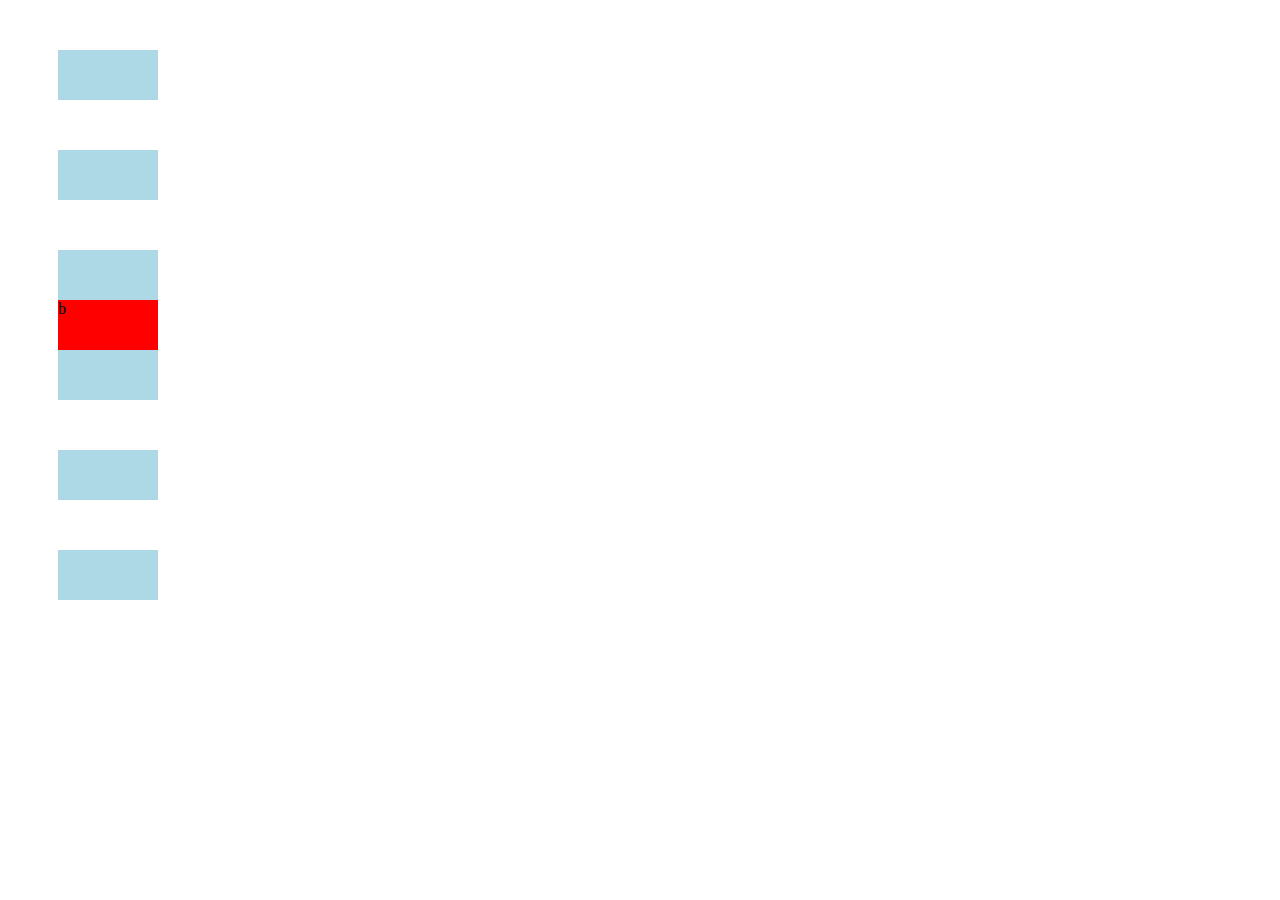
<file: bfc_test/index.html>
<!DOCTYPE html>
<html lang="en">
<head>
    <meta charset="UTF-8">
    <meta name="viewport" content="width=device-width, initial-scale=1.0">
    <link rel="stylesheet" href="style.css">
    <title>Document</title>
</head>
<body>

    <div class="a"></div>
    <div class="a"></div>
    <div class="b_wrapper"><div class="b">b</div></div>
    <div class="a"></div>
    <div class="a"></div>
    
</body>
</html>
</file>
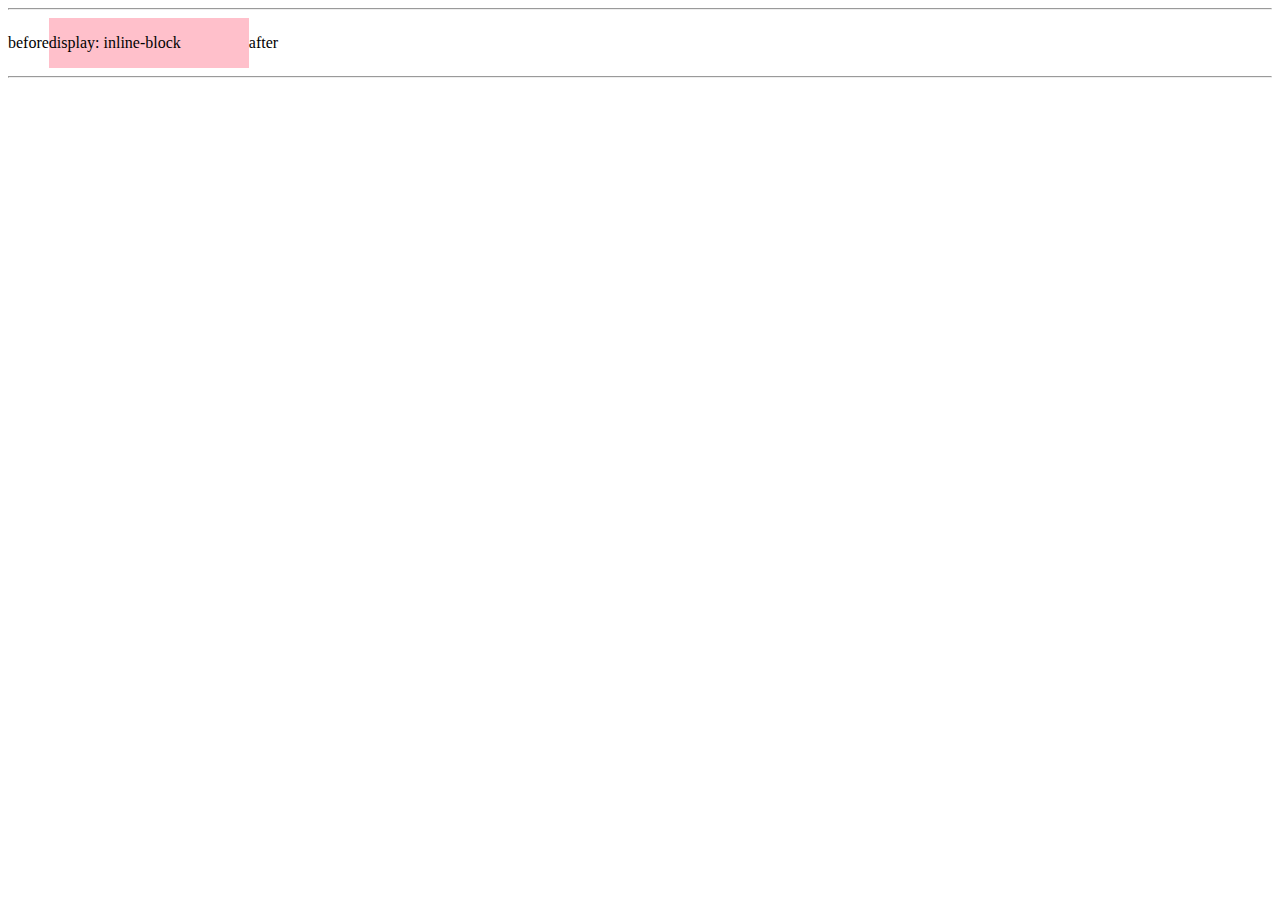
<file: display/index.html>
<!DOCTYPE html>
<html lang="ko">
<head>
    <meta charset="UTF-8">
    <meta name="viewport" content="width=device-width, initial-scale=1.0">
    <link rel="stylesheet" href="style.css">
    <title>Document</title>
</head>
<body>
    <hr>
    <section class="box">
        <div class="before_box">before</div><!--
        --><div class="a">display: inline-block</div>after
    </section>
    <hr>

</body>
</html>
</file>
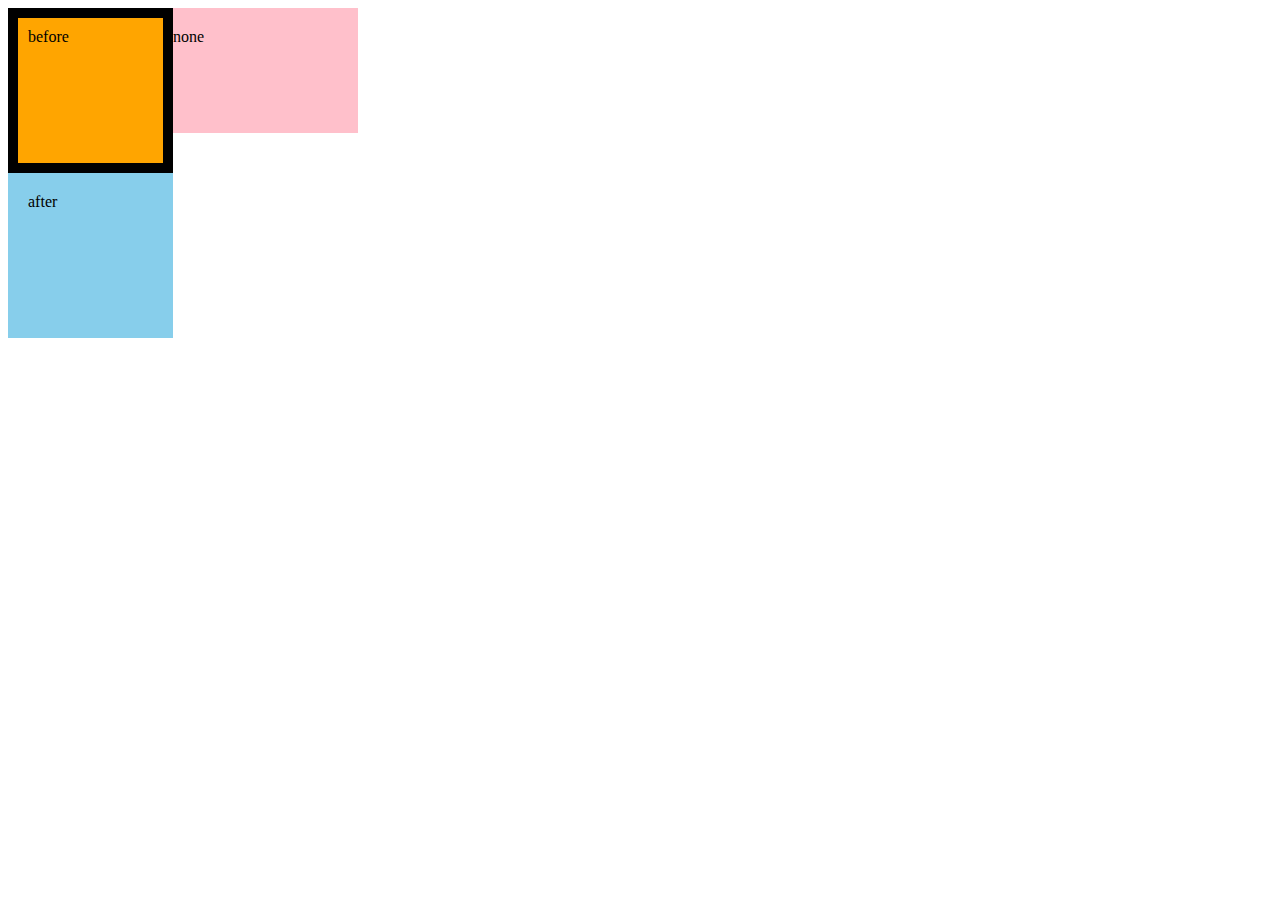
<file: study_box-sizing/index.html>
<!DOCTYPE html>
<html lang="en">
<head>
    <meta charset="UTF-8">
    <meta name="viewport" content="width=device-width, initial-scale=1.0">
    <link rel="stylesheet" href="main.css">
    <title>Document</title>
</head>
<body>
    <div class="a">none</div>
</body>
</html>
</file>
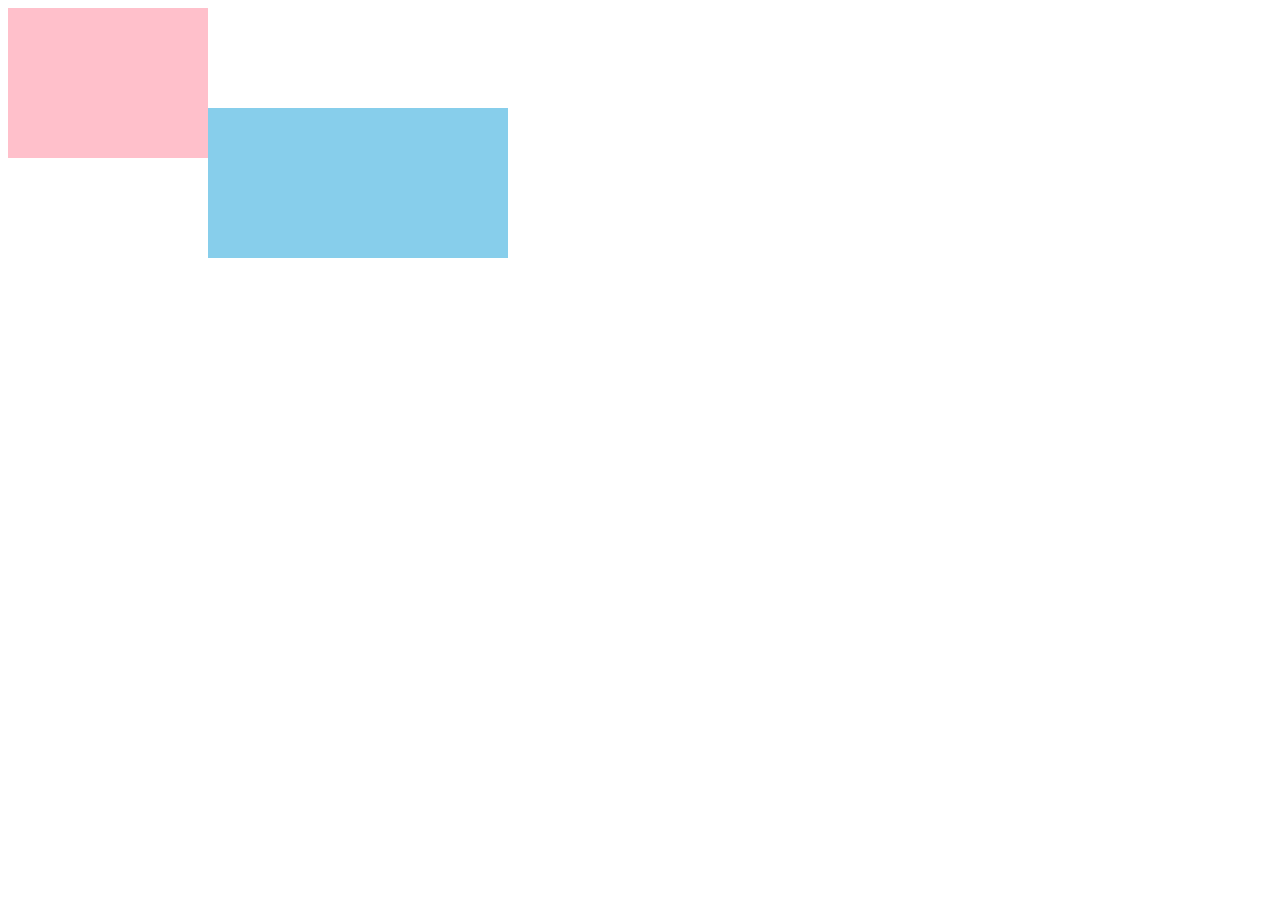
<file: study_float/index.html>
<!DOCTYPE html>
<html lang="ko">
<head>
    <meta charset="UTF-8">
    <meta name="viewport" content="width=device-width, initial-scale=1.0">
    <title>Document</title>
    <link rel="stylesheet" href="./main.css">
</head>
<body>
    <div class="a fl"></div>
    <div class="b"></div>
    <div class="c fl"></div>
</body>
</html>
</file>
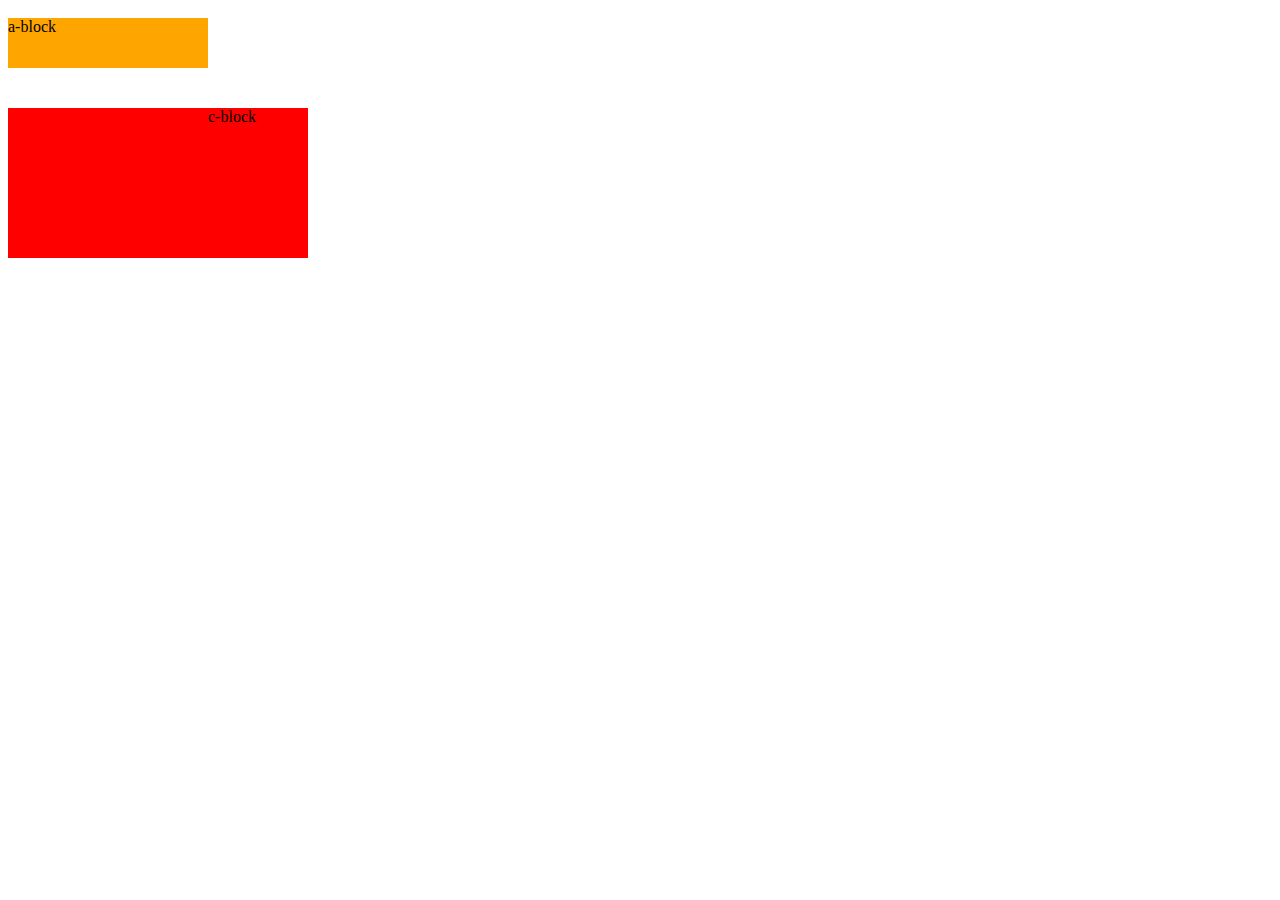
<file: study_position/index.html>
<!DOCTYPE html>
<html lang="ko">
<head>
    <meta charset="UTF-8">
    <meta name="viewport" content="width=device-width, initial-scale=1.0">
    <title>Document</title>
    <link rel="stylesheet" href="./main.css">
</head>
<body>
    <div class="a fl">a-block</div>
    <!-- <div class="b fl">b-block</div> -->
    <div class="c">c-block</div>
</body>
</html>
</file>
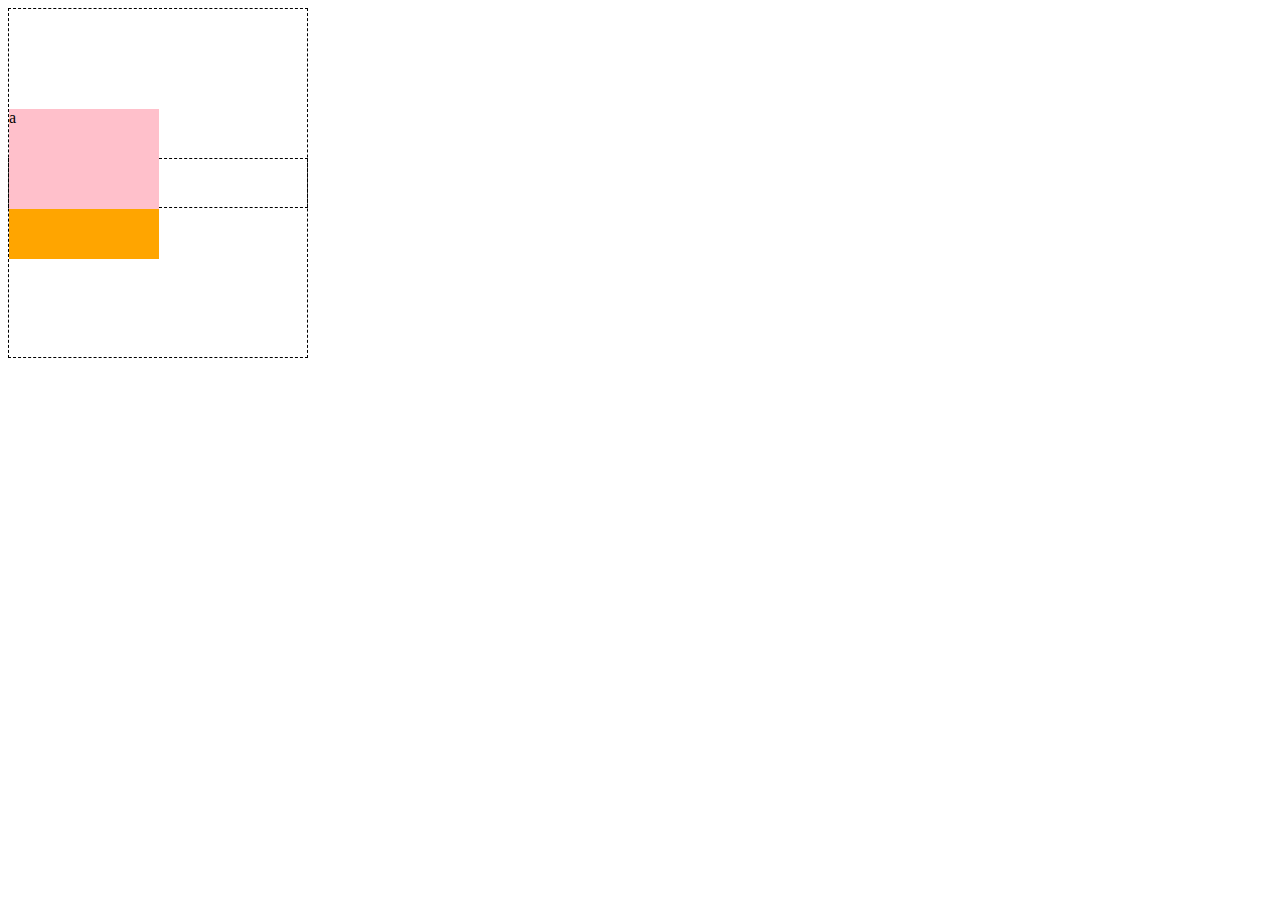
<file: study_z-index/index.html>
<!DOCTYPE html>
<html lang="ko">
<head>
    <meta charset="UTF-8">
    <meta name="viewport" content="width=device-width, initial-scale=1.0">
    <title>Document</title>
    <link rel="stylesheet" href="./main.css">
</head>
    <body>
        <div class="pa">
            <div class="a">a</div>
        </div>
        <div class="pb">
            <div class="b">b</div>
        </div>
    </body>
</html>
</file>
<file: bfc_test/style.css>
div{
    width: 100px;
    height: 50px;
    margin: 50px;
    background-color: lightblue;
}
.b_wrapper{
    height: auto;
    overflow: hidden;
}
.b{
    overflow: hidden;
    background-color: red;
    margin: 50px 0px;
}
</file>
<file: display/style.css>
section{
    /* line-height: 50px; */
}

.before_box{
    display: inline-block;
}
.a{
    width: 200px;
    height: 50px;
    display: inline-block;
    background-color: pink;
    line-height: 50px;
}
</file>
<file: study_box-sizing/main.css>
/* *, *::before, *::after{
    box-sizing: border-box;
} */
*{
    box-sizing: border-box;
}

.a{
    width: 350px;
    height: 125px;
    background-color: pink;
}
.a::before{
    content: 'before';
    display: inline-block;
    width: 125px;
    height: 125px;
    background-color: orange;
    padding: 10px;
    border: 10px solid #000;
}
.a::after{
    content: 'after';
    display: inline-block;
    width: 125px;
    height: 125px;
    background-color: skyblue;
    padding: 20px;
}
</file>
<file: study_float/main.css>
.a{
    width: 200px; height: 150px;
    background-color: pink;
}

.b{
    width: 100px; height: 100px;
    background-color: orange;
}

.c{
    width: 300px; height: 150px;
    background-color: skyblue;
}

.fl{float: left;}
</file>
<file: study_position/main.css>
.a{
    width: 200px;
    height: 50px;
    background-color: orange;
    position: relative;
    top: 10px;
}
.b{
    width: 250px;
    height: 100px;
    background-color: skyblue;
    /* position: relative;  */
    /* left: 10px; */
}
.c{
    width: 300px;
    height: 150px;
    background-color: red;
    position: relative;
    top: 100px;
}
.fl{float: left;}
</file>
<file: study_z-index/main.css>
.pa, .pb{
    width: 300px;
    height: 200px;
    box-sizing: border-box;
    border: 1px dashed #000;
    position: relative;
    z-index: auto;
}
.pb{
    top: -50px;
}
.a, .b{
    width: 150px;
    height: 100px;
}
.a{
    background-color: pink;
    position: absolute;
    top: 100px;
    z-index: 2;
}
.b{
    background-color: orange;
    z-index: 1;
}
</file>
